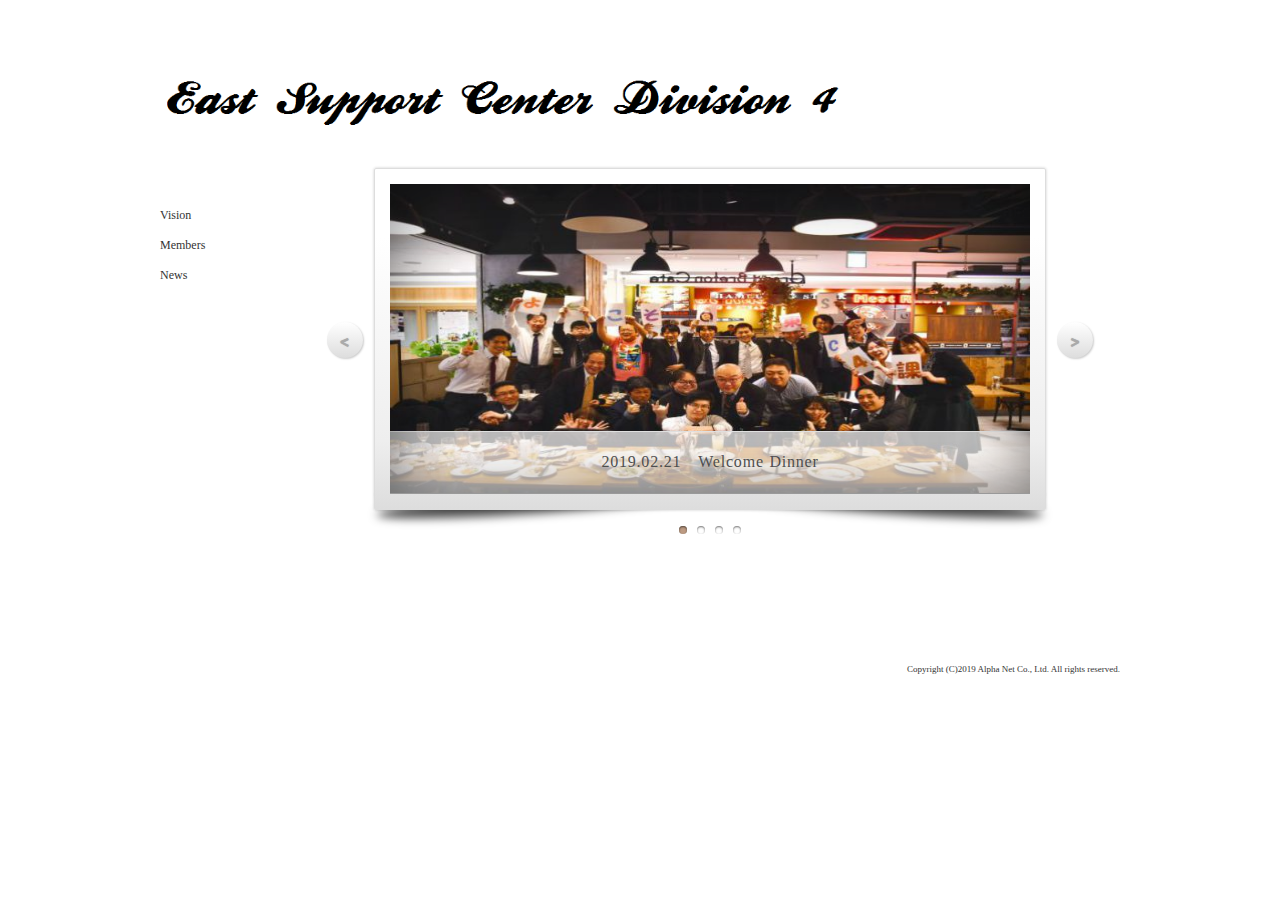
<file: index.html>
<!DOCTYPE html PUBLIC "-//W3C//DTD XHTML 1.0 Transitional//EN" "http://www.w3.org/TR/xhtml1/DTD/xhtml1-transitional.dtd">
<html xmlns="http://www.w3.org/1999/xhtml">
<head>
<meta http-equiv="Content-Type" content="text/html; charset=utf-8" />
<meta http-equiv="Content-Style-Type" content="text/css" />
<meta http-equiv="Content-Script-Tyoe" content="text/javascript" />
<link rel="shortcut icon" href="images/favicon.ico">
<link rel="icon" href="images/favicon.ico" type="image/x-icon" />
<title>東SC4課</title>
<meta name="Description" content="部署紹介ページ" />
<meta name="Keywords" content="" />


<link href="css/style.css" rel="stylesheet" type="text/css" />
</head>

<body>

<div id="container">

  <!--　ページの左部分　-->

  <div id="leftside">

    <h1>
      <a href="index.html" title="(サイト名)のトップページへ">
      <img src="images/h1img.png" width="700" height="100" alt="トップページへ" />
      </a>
    </h1>

    <!--　ナビゲーションメニュー  -->

    <div class="topnav">
      <ul>
        <li>
          <a href="vision.html">
          Vision
          </a>
        <li>
          <a href="members.html">
          Members
          </a>
        <li>
          <a href="news.html">
          News
          </a>
      </ul>

      <!-- / .nav -->
    </div>

    <!-- / #leftside -->
  </div>

  <div id="content">

    <noscript>
    <p>※このページはJavaScriptを使用しています。JavaScript設定を有効にしてご覧ください。</p>
    </noscript>

    <!--　スライドショー　-->
    <iframe src="slide.html" height=500 width=820 style="border: none" > この部分は iframe 対応のブラウザで見てください。</iframe>

    <!-- / #content -->
  </div>

  <!--　ページの下部分　-->

  <div id="footer">
    <p>Copyright (C)2019 Alpha Net Co., Ltd. All rights reserved. </p>
    <!-- / #footer -->
  </div>

  <!-- / #container -->
</div>

<!--　javascript設定　-->
<script type="text/javascript" src="js/jquery.min.js"></script>
<script type="text/javascript" src="js/jquery.jrumble.1.3.min.js"></script><!--h1ロゴのぶるぶる震えるスクリプト-->
<script type="text/javascript">
$(function() {
    $('#h1img').jrumble({
        x: 1, //ｘ方向
        y: 1, //y方向
        rotation: 1, //角度
        speed: 50 //速度
    });
    $('#h1img').hover(function() {
        $(this).trigger('startRumble');
    }, function() {
        $(this).trigger('stopRumble');
    });
});
</script>
<script type="text/javascript" src="js/jquery.easing.1.3.js"></script>
<script type="text/javascript"><!--メニューの横の動き-->
$(document).ready(function() {
    $('.topnav li').hover(function() {
        $(this).stop().animate({
            'marginLeft': '5px'
        }, 300);
    }, function() {
        $(this).stop().animate({
            'marginLeft': '0px'
        }, 300);
    });
});
</script>

</body>
</html>
</file>
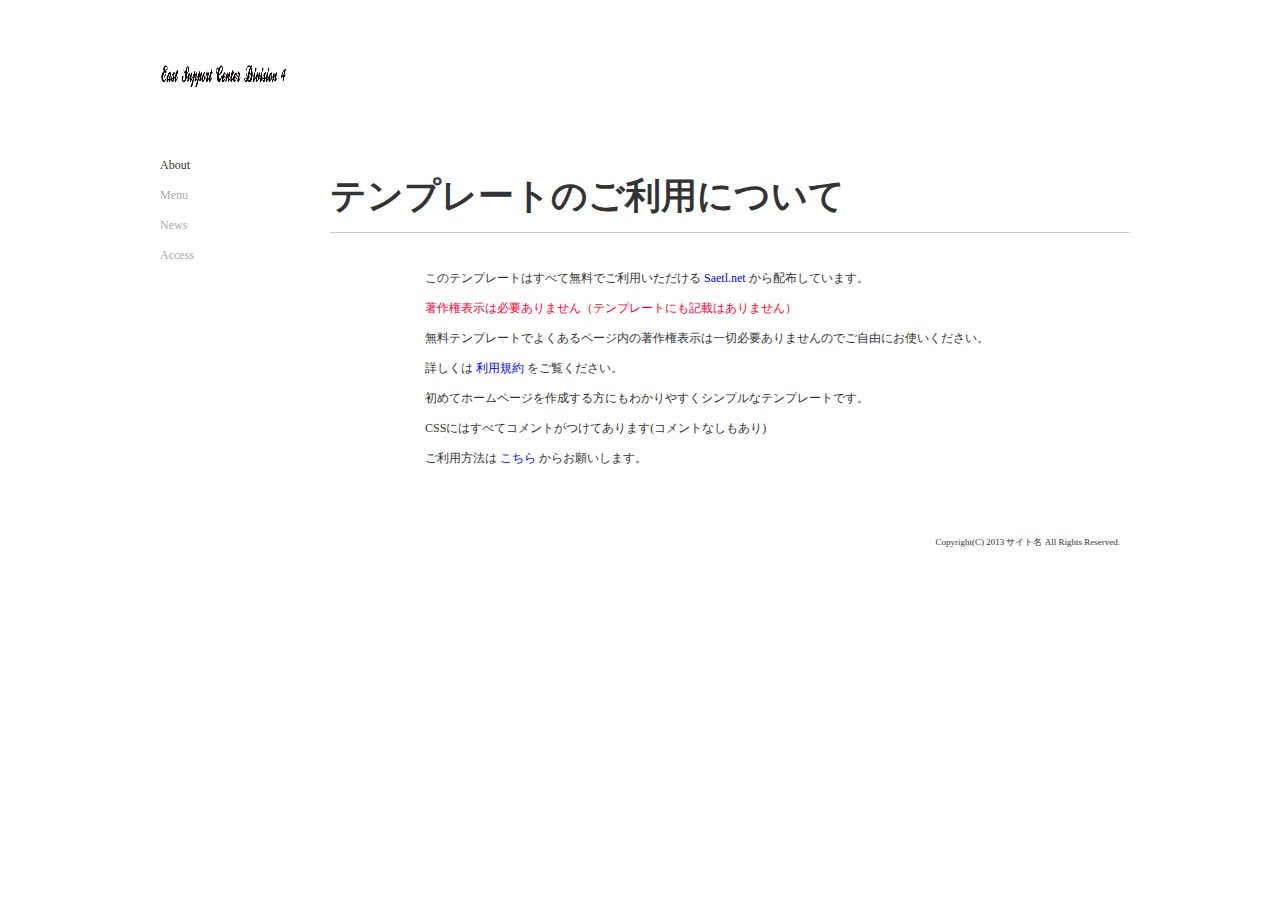
<file: about.html>
<!DOCTYPE html PUBLIC "-//W3C//DTD XHTML 1.0 Transitional//EN" "http://www.w3.org/TR/xhtml1/DTD/xhtml1-transitional.dtd">
<html xmlns="http://www.w3.org/1999/xhtml">
<head>
<meta http-equiv="Content-Type" content="text/html; charset=utf-8" />
<meta http-equiv="Content-Style-Type" content="text/css" />
<meta http-equiv="Content-Script-Tyoe" content="text/javascript" />
<title>ここにキーワードを含むページのタイトルを記入</title>
<meta name="Description" content="ここにキーワードを含むページの説明文を記入" />
<meta name="Keywords" content="キーワード,キーワード,キーワード" />
<link rel="icon" href="http://saetl.net/favicon.ico" type="image/x-icon" />
<link rel="shortcut icon" type="img/x-icon" href="http://saetl.net/favicon.ico" />
<link href="css/style.css" rel="stylesheet" type="text/css" />
</head>

<body>

<div id="container">

  <!--　ページの左部分　-->
  
  <div id="leftside">
    <h1>
      <a href="index.html" title="(サイト名)のトップページへ">
      <img src="images/h1img.png" width="130" height="50" alt="トップページへ" />
      </a>
    </h1>
    
    <!--　ナビゲーションメニュー  -->
    
    <div class="nav">
      <ul>
        <li>
          <a class="active" href="about.html">
          About
          </a>
        <li>
          <a href="menu.html">
          Menu
          </a>
        <li>
          <a href="news.html">
          News
          </a>
        <li>
          <a href="access.html">
          Access
          </a>
      </ul>
      
      <!-- / .nav -->
    </div>
    
    <!-- / #leftside -->
  </div>
  
  <div id="content">
  
    <noscript>
    <p>※このページはJavaScriptを使用しています。JavaScript設定を有効にしてご覧ください。</p>
    </noscript>
    
    <div class="post">
    
      <h2>テンプレートのご利用について</h2>
      
      <ul>
        <li>
          このテンプレートはすべて無料でご利用いただける
          <a href="http://saetl.net/">
          Saetl.net
          </a>
          から配布しています。
        <li>
          <span class="color1">著作権表示は必要ありません（テンプレートにも記載はありません）</span>
        <li>
          無料テンプレートでよくあるページ内の著作権表示は一切必要ありませんのでご自由にお使いください。
        <li>
          詳しくは
          <a href="http://saetl.net/about.html">
          利用規約
          </a>
          をご覧ください。
        <li>
          初めてホームページを作成する方にもわかりやすくシンプルなテンプレートです。
        <li>
          CSSにはすべてコメントがつけてあります(コメントなしもあり)
        <li>
          ご利用方法は
          <a href="http://saetl.net/howto.html">
          こちら
          </a>
          からお願いします。
      </ul>
      
      <!-- / .post -->
    </div>
    
    <!-- / #content -->
  </div>
  
  <!--　ページの下部分　-->
  <div id="footer">
    <p>Copyright(C) 2013 サイト名 All Rights Reserved. </p>
    <!-- / #footer -->
  </div>
  
  <!-- / #container -->
</div>

<!--　javascript設定　-->
<script type="text/javascript" src="https://ajax.googleapis.com/ajax/libs/jquery/1.10.1/jquery.min.js"></script><!--googleのCDN（ネットワーク経由でコンテンツを提供するサービス）よりjqueryをロード-->
<script type="text/javascript" src="js/jquery.jrumble.1.3.min.js"></script><!--h1ロゴのぶるぶる震えるスクリプト-->
<script type="text/javascript">
$(function() {
    $('#h1img').jrumble({
        x: 1, //ｘ方向
        y: 1, //y方向
        rotation: 1, //角度
        speed: 50 //速度
    });
    $('#h1img').hover(function() {
        $(this).trigger('startRumble');
    }, function() {
        $(this).trigger('stopRumble');
    });
});
</script>
<script type="text/javascript" src="js/jquery.easing.1.3.js"></script>
<script type="text/javascript"><!--メニューの横の動き-->
$(document).ready(function() {
    $('.nav li').hover(function() {
        $(this).stop().animate({
            'marginLeft': '5px'
        }, 300);
    }, function() {
        $(this).stop().animate({
            'marginLeft': '0px'
        }, 300);
    });
});
</script>

</body>
</html>
</file>
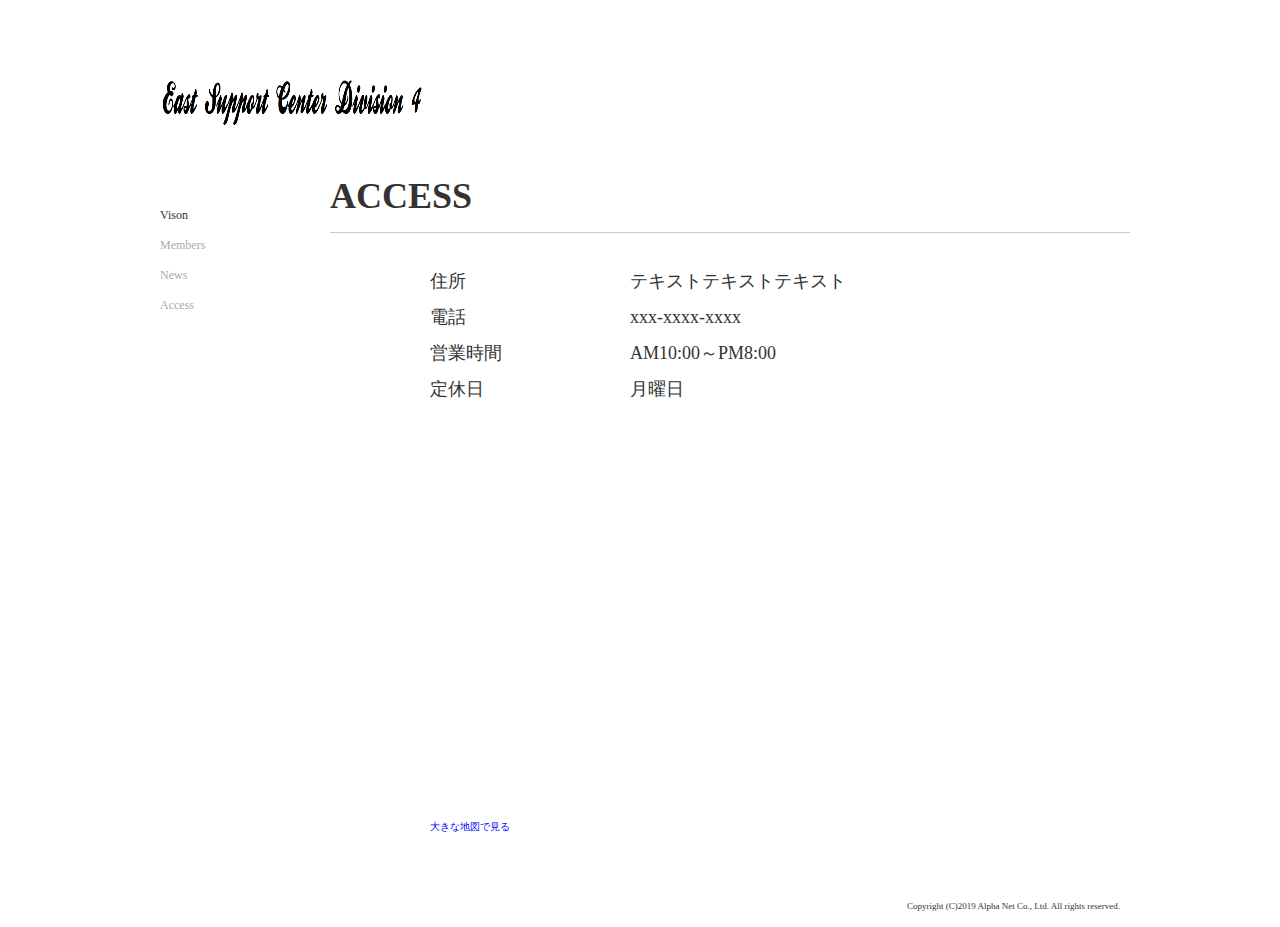
<file: access.html>
<!DOCTYPE html PUBLIC "-//W3C//DTD XHTML 1.0 Transitional//EN" "http://www.w3.org/TR/xhtml1/DTD/xhtml1-transitional.dtd">
<html xmlns="http://www.w3.org/1999/xhtml">
<head>
<meta http-equiv="Content-Type" content="text/html; charset=utf-8" />
<meta http-equiv="Content-Style-Type" content="text/css" />
<meta http-equiv="Content-Script-Tyoe" content="text/javascript" />
<title>東SC4課</title>
<meta name="Description" content="部署紹介ページ" />
<meta name="Keywords" content="キーワード" />
<link rel="shortcut icon" href="images/favicon.ico">
<link rel="icon" href="images/favicon.ico" type="image/x-icon" />
<link href="css/style.css" rel="stylesheet" type="text/css" />
</head>

<body>

<div id="container">

  <!--　ページの左部分　-->

  <div id="leftside">
    <h1>
      <a href="index.html" title="トップページへ">
      <img src="images/h1img.png" width="270" height="100" alt="トップページへ" />
      </a>
    </h1>

    <!--　ナビゲーションメニュー  -->

    <div class="nav">
      <ul>
        <li>
          <a class="active" href="vision.html">
          Vison
          </a>
        <li>
          <a href="members.html">
          Members
          </a>
        <li>
          <a href="news.html">
          News
          </a>
        <li>
          <a href="access.html">
          Access
          </a>
      </ul>

      <!-- / .nav -->
    </div>

    <!-- / #leftside -->
  </div>

  <div id="content">

    <noscript>
    <p>※このページはJavaScriptを使用しています。JavaScript設定を有効にしてご覧ください。</p>
    </noscript>

    <div class="post">

      <h2>ACCESS</h2>

        <table class="ta2">
          <tr>
            <th width="200"><p>住所</p></th>
            <td><p>テキストテキストテキスト</p></td>
          </tr>
          <tr>
            <th width="200"><p>電話</p></th>
            <td><p>xxx-xxxx-xxxx</p></td>
          </tr>
          <tr>
            <th width="200"><p>営業時間</p></th>
            <td><p>AM10:00～PM8:00</p></td>
          </tr>
          <tr>
            <th width="200"><p>定休日</p></th>
            <td><p>月曜日</p></td>
          </tr>
          <tr>
            <th colspan="2"><iframe width="425" height="350" frameborder="0" scrolling="no" marginheight="0" marginwidth="0" src="https://maps.google.co.jp/?ie=UTF8&amp;ll=35.683235,139.778366&amp;spn=0.258508,0.528374&amp;t=m&amp;z=12&amp;brcurrent=3,0x605d1b87f02e57e7:0x2e01618b22571b89,1&amp;output=embed"></iframe><br /><small><a href="https://maps.google.co.jp/?ie=UTF8&amp;ll=35.683235,139.778366&amp;spn=0.258508,0.528374&amp;t=m&amp;z=12&amp;brcurrent=3,0x605d1b87f02e57e7:0x2e01618b22571b89,1&amp;source=embed" style="color:#0000FF;text-align:left">大きな地図で見る</a></small></th>
          </tr>
        </table>

      <!-- / .post -->
    </div>

    <!-- / #content -->
  </div>

  <!--　ページの下部分　-->
  <div id="footer">
    <p>Copyright (C)2019 Alpha Net Co., Ltd. All rights reserved. </p>
    <!-- / #footer -->
  </div>

  <!-- / #container -->
</div>

<!--　javascript設定　-->
<script type="text/javascript" src="js/jquery.min.js"></script>
<script type="text/javascript" src="js/jquery.jrumble.1.3.min.js"></script><!--h1ロゴのぶるぶる震えるスクリプト-->
<script type="text/javascript">
$(function() {
    $('#h1img').jrumble({
        x: 1, //ｘ方向
        y: 1, //y方向
        rotation: 1, //角度
        speed: 50 //速度
    });
    $('#h1img').hover(function() {
        $(this).trigger('startRumble');
    }, function() {
        $(this).trigger('stopRumble');
    });
});
</script>
<script type="text/javascript" src="js/jquery.easing.1.3.js"></script>
<script type="text/javascript"><!--メニューの横の動き-->
$(document).ready(function() {
    $('.nav li').hover(function() {
        $(this).stop().animate({
            'marginLeft': '5px'
        }, 300);
    }, function() {
        $(this).stop().animate({
            'marginLeft': '0px'
        }, 300);
    });
});
</script>

</body>
</html>
</file>
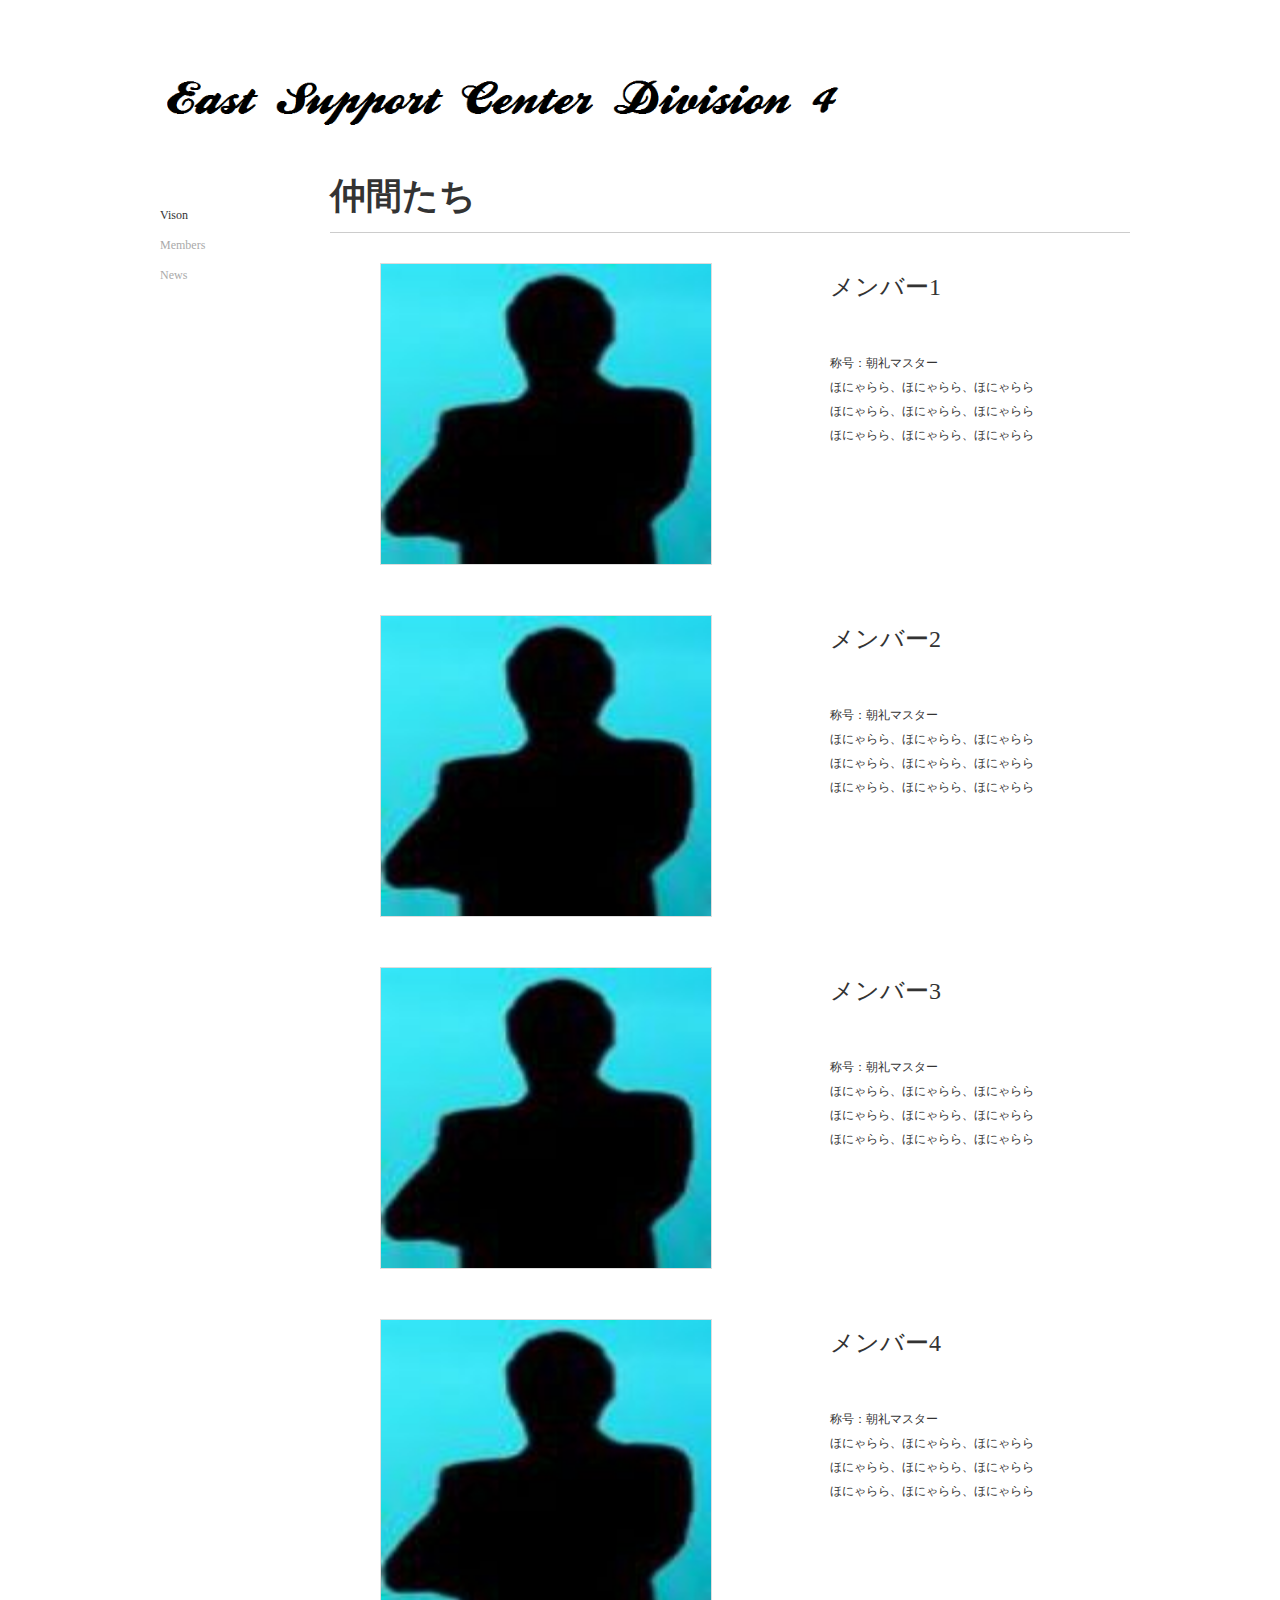
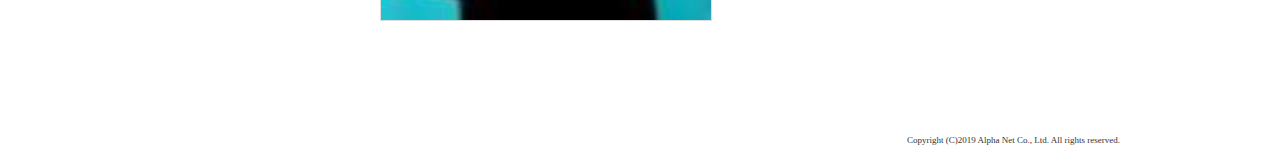
<file: members.html>
<!DOCTYPE html PUBLIC "-//W3C//DTD XHTML 1.0 Transitional//EN" "http://www.w3.org/TR/xhtml1/DTD/xhtml1-transitional.dtd">
<html xmlns="http://www.w3.org/1999/xhtml">
<head>
<meta http-equiv="Content-Type" content="text/html; charset=utf-8" />
<meta http-equiv="Content-Style-Type" content="text/css" />
<meta http-equiv="Content-Script-Tyoe" content="text/javascript" />
<title>東SC4課</title>
<meta name="Description" content="部署紹介ページ" />
<meta name="Keywords" content="キーワード" />
<link rel="shortcut icon" href="images/favicon.ico">
<link rel="icon" href="images/favicon.ico" type="image/x-icon" />
<link href="css/style.css" rel="stylesheet" type="text/css" />
</head>

<body>

<div id="container">

  <!--　ページの左部分　-->

  <div id="leftside">
    <h1>
      <a href="index.html" title="トップページへ">
      <img src="images/h1img.png" width="700" height="100" alt="トップページへ" />
      </a>
    </h1>

    <!--　ナビゲーションメニュー  -->

    <div class="nav">
      <ul>
        <li>
          <a class="active" href="vision.html">
          Vison
          </a>
        <li>
          <a href="members.html">
          Members
          </a>
        <li>
          <a href="news.html">
          News
          </a>
      </ul>

      <!-- / .nav -->
    </div>

    <!-- / #leftside -->
  </div>

  <div id="content">

    <noscript>
    <p>※このページはJavaScriptを使用しています。JavaScript設定を有効にしてご覧ください。</p>
    </noscript>

    <div class="post">

      <h2>仲間たち</h2>

      <table class="ta1">
        <tr>
          <td width="420" height="20"><img src="images/member1.png" width="330" height="300" alt="メンバー1" /></td>
          <td height="20" valign="top"><h2>メンバー1</h2>
            <p>称号：朝礼マスター<br />
              ほにゃらら、ほにゃらら、ほにゃらら<br />
              ほにゃらら、ほにゃらら、ほにゃらら</p>
            <!-- <p class="price">\2,000</p>-->
            <p>ほにゃらら、ほにゃらら、ほにゃらら</p>
          </td>
        </tr>

        <tr>
          <td width="420" height="20"><img src="images/member2.png" width="330" height="300" alt="メンバー2" /></td>
          <td height="20" valign="top"><h2>メンバー2</h2>
            <p>称号：朝礼マスター<br />
              ほにゃらら、ほにゃらら、ほにゃらら<br />
              ほにゃらら、ほにゃらら、ほにゃらら</p>
            <p>ほにゃらら、ほにゃらら、ほにゃらら</p>
          </td>
        </tr>

        <tr>
          <td width="420" height="20"><img src="images/member3.png" width="330" height="300" alt="メンバー3" /></td>
          <td height="20" valign="top"><h2>メンバー3</h2>
            <p>称号：朝礼マスター<br />
              ほにゃらら、ほにゃらら、ほにゃらら<br />
              ほにゃらら、ほにゃらら、ほにゃらら</p>
            <p>ほにゃらら、ほにゃらら、ほにゃらら</p>
          </td>
        </tr>

        <tr>
          <td width="420" height="20"><img src="images/member4.png" width="330" height="300" alt="メンバー4" /></td>
          <td height="20" valign="top"><h2>メンバー4</h2>
            <p>称号：朝礼マスター<br />
              ほにゃらら、ほにゃらら、ほにゃらら<br />
              ほにゃらら、ほにゃらら、ほにゃらら</p>
            <p>ほにゃらら、ほにゃらら、ほにゃらら</p>
          </td>
        </tr>

      </table>

      <!-- / .post -->
    </div>

    <!-- / #content -->
  </div>

  <!--　ページの下部分　-->
  <div id="footer">
    <p>Copyright (C)2019 Alpha Net Co., Ltd. All rights reserved. </p>
    <!-- / #footer -->
  </div>

  <!-- / #container -->
</div>

<!--　javascript設定　-->
<script type="text/javascript" src="js/jquery.min.js"></script>
<script type="text/javascript" src="js/jquery.jrumble.1.3.min.js"></script><!--h1ロゴのぶるぶる震えるスクリプト-->
<script type="text/javascript">
$(function() {
    $('#h1img').jrumble({
        x: 1, //ｘ方向
        y: 1, //y方向
        rotation: 1, //角度
        speed: 50 //速度
    });
    $('#h1img').hover(function() {
        $(this).trigger('startRumble');
    }, function() {
        $(this).trigger('stopRumble');
    });
});
</script>
<script type="text/javascript" src="js/jquery.easing.1.3.js"></script>
<script type="text/javascript"><!--メニューの横の動き-->
$(document).ready(function() {
    $('.nav li').hover(function() {
        $(this).stop().animate({
            'marginLeft': '5px'
        }, 300);
    }, function() {
        $(this).stop().animate({
            'marginLeft': '0px'
        }, 300);
    });
});
</script>
<script src="js/scrolltopcontrol.js"></script><!--ページトップに戻る-->

</body>
</html>
</file>
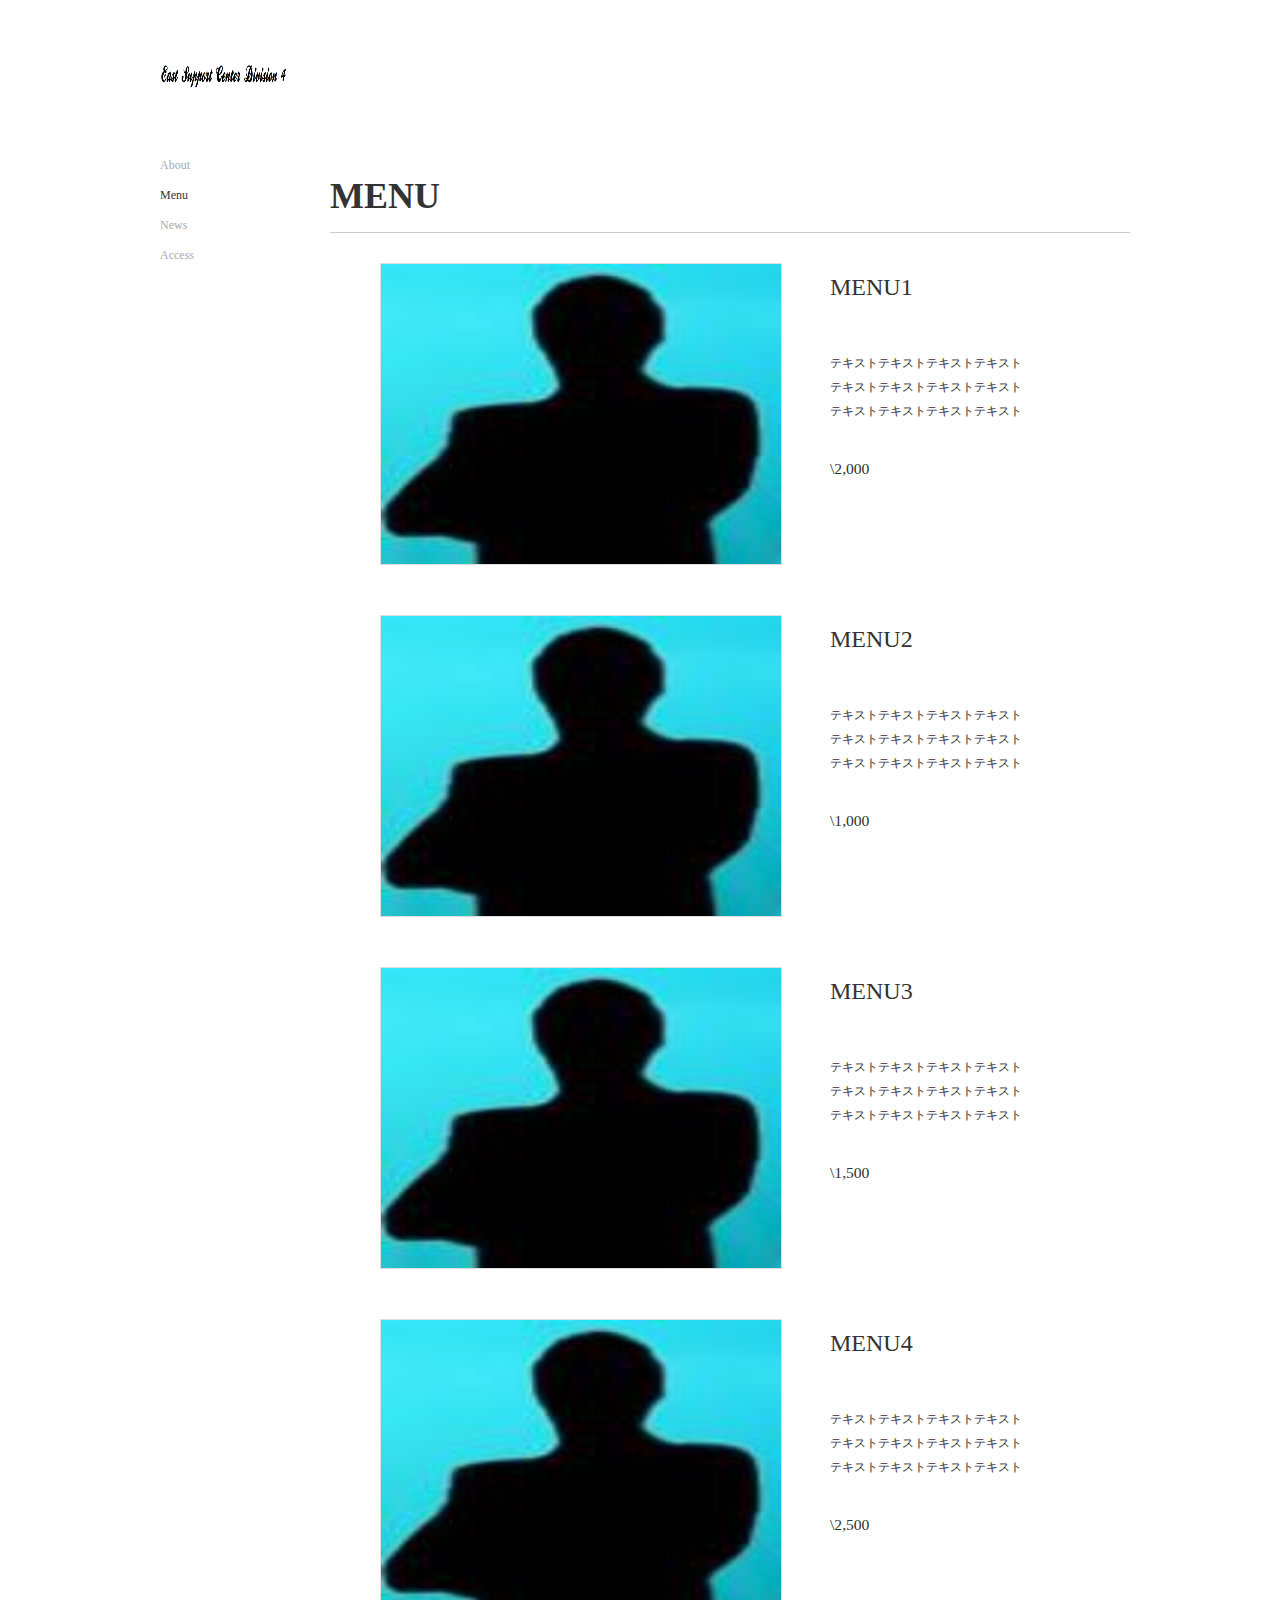
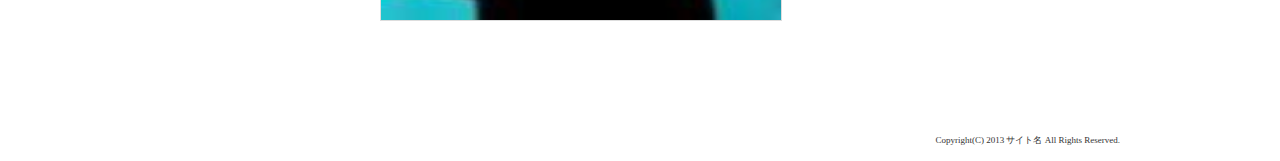
<file: menu.html>
<!DOCTYPE html PUBLIC "-//W3C//DTD XHTML 1.0 Transitional//EN" "http://www.w3.org/TR/xhtml1/DTD/xhtml1-transitional.dtd">
<html xmlns="http://www.w3.org/1999/xhtml">
<head>
<meta http-equiv="Content-Type" content="text/html; charset=utf-8" />
<meta http-equiv="Content-Style-Type" content="text/css" />
<meta http-equiv="Content-Script-Tyoe" content="text/javascript" />
<title>ここにキーワードを含むページのタイトルを記入</title>
<meta name="Description" content="ここにキーワードを含むページの説明文を記入" />
<meta name="Keywords" content="キーワード,キーワード,キーワード" />
<link rel="icon" href="http://saetl.net/favicon.ico" type="image/x-icon" />
<link rel="shortcut icon" type="img/x-icon" href="http://saetl.net/favicon.ico" />
<link href="css/style.css" rel="stylesheet" type="text/css" />
</head>

<body>

<div id="container">
  
  <!--　ページの左部分　-->
  
  <div id="leftside">
    <h1>
      <a href="index.html" title="(サイト名)のトップページへ">
      <img src="images/h1img.png" width="130" height="50" alt="トップページへ" />
      </a>
    </h1>
    
    <!--　ナビゲーションメニュー  -->
    
    <div class="nav">
      <ul>
        <li>
          <a href="about.html">
          About
          </a>
        <li>
          <a class="active" href="menu.html">
          Menu
          </a>
        <li>
          <a href="news.html">
          News
          </a>
        <li>
          <a href="access.html">
          Access
          </a>
      </ul>
      
      <!-- / .nav -->
    </div>
    
    <!-- / #leftside -->
  </div>
  
  <div id="content">
  
    <noscript>
    <p>※このページはJavaScriptを使用しています。JavaScript設定を有効にしてご覧ください。</p>
    </noscript>
    
    <div class="post">
    
      <h2>MENU</h2>
      
      <table class="ta1">
        <tr>
          <td width="420" height="20"><img src="images/menu1.png" width="400" height="300" alt="メニュー1" /></td>
          <td height="20" valign="top"><h2>MENU1</h2>
            <p>テキストテキストテキストテキスト<br />
              テキストテキストテキストテキスト<br />
              テキストテキストテキストテキスト</p>
            <p class="price">\2,000</p></td>
        </tr>
        <tr>
          <td width="420" height="20"><img src="images/menu2.png" width="400" height="300" alt="メニュー2" /></td>
          <td height="20" valign="top"><h2>MENU2</h2>
            <p>テキストテキストテキストテキスト<br />
              テキストテキストテキストテキスト<br />
              テキストテキストテキストテキスト</p>
            <p class="price">\1,000</p></td>
        </tr>
        <tr>
          <td width="420" height="20"><img src="images/menu3.png" width="400" height="300" alt="メニュー3" /></td>
          <td height="20" valign="top"><h2>MENU3</h2>
            <p>テキストテキストテキストテキスト<br />
              テキストテキストテキストテキスト<br />
              テキストテキストテキストテキスト</p>
            <p class="price">\1,500</p></td>
        </tr>
        <tr>
          <td width="420" height="20"><img src="images/menu4.png" width="400" height="300" alt="メニュー4" /></td>
          <td height="20" valign="top"><h2>MENU4</h2>
            <p>テキストテキストテキストテキスト<br />
              テキストテキストテキストテキスト<br />
              テキストテキストテキストテキスト</p>
            <p class="price">\2,500</p></td>
        </tr>
      </table>
      
      <!-- / .post -->
    </div>
    
    <!-- / #content -->
  </div>
  
  <!--　ページの下部分　-->
  <div id="footer">
    <p>Copyright(C) 2013 サイト名 All Rights Reserved. </p>
    <!-- / #footer -->
  </div>
  
  <!-- / #container -->
</div>

<!--　javascript設定　-->
<script type="text/javascript" src="https://ajax.googleapis.com/ajax/libs/jquery/1.10.1/jquery.min.js"></script><!--googleのCDN（ネットワーク経由でコンテンツを提供するサービス）よりjqueryをロード-->
<script type="text/javascript" src="js/jquery.jrumble.1.3.min.js"></script><!--h1ロゴのぶるぶる震えるスクリプト-->
<script type="text/javascript">
$(function() {
    $('#h1img').jrumble({
        x: 1, //ｘ方向
        y: 1, //y方向
        rotation: 1, //角度
        speed: 50 //速度
    });
    $('#h1img').hover(function() {
        $(this).trigger('startRumble');
    }, function() {
        $(this).trigger('stopRumble');
    });
});
</script>
<script type="text/javascript" src="js/jquery.easing.1.3.js"></script>
<script type="text/javascript"><!--メニューの横の動き-->
$(document).ready(function() {
    $('.nav li').hover(function() {
        $(this).stop().animate({
            'marginLeft': '5px'
        }, 300);
    }, function() {
        $(this).stop().animate({
            'marginLeft': '0px'
        }, 300);
    });
});
</script>
<script src="js/scrolltopcontrol.js"></script><!--ページトップに戻る-->

</body>
</html>
</file>
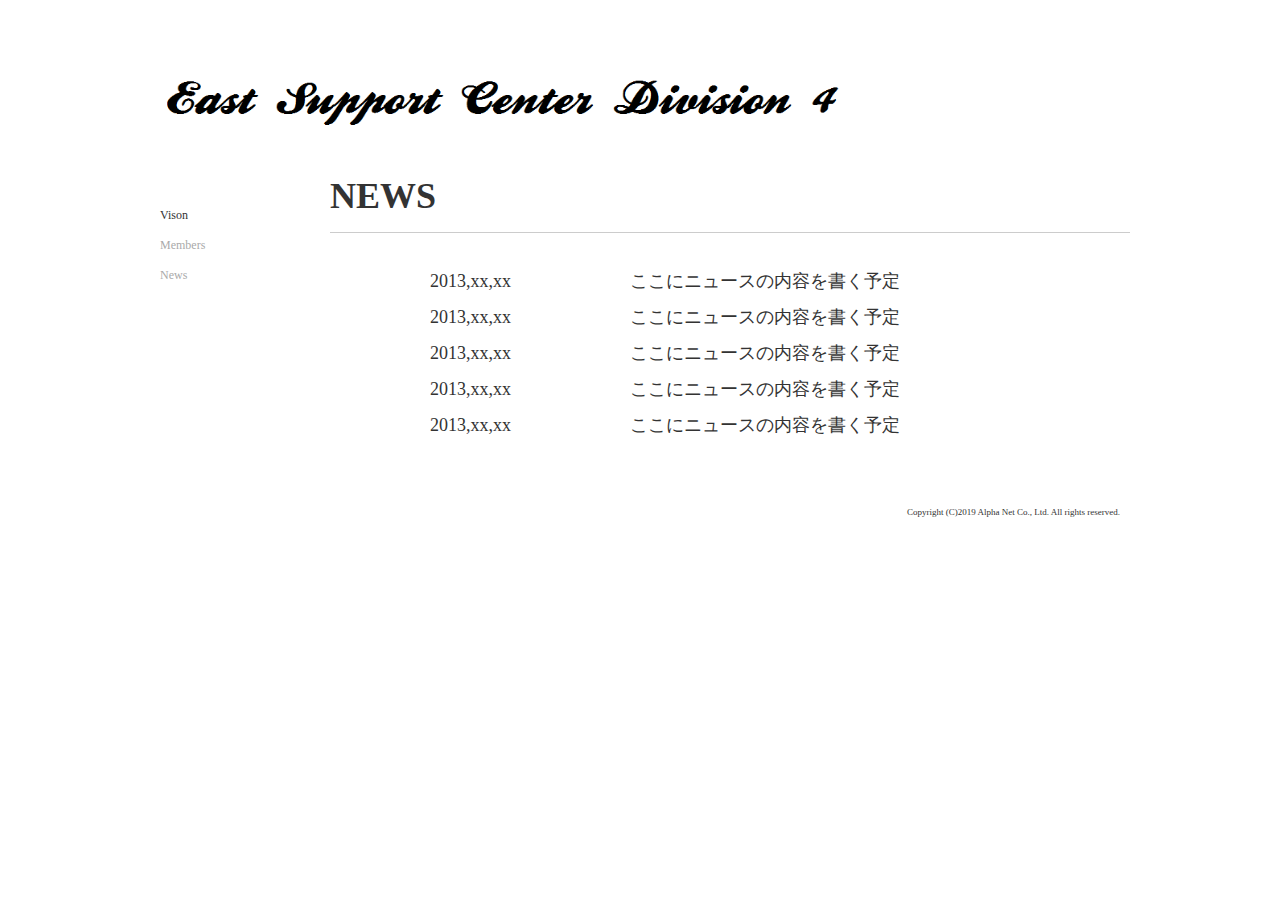
<file: news.html>
<!DOCTYPE html PUBLIC "-//W3C//DTD XHTML 1.0 Transitional//EN" "http://www.w3.org/TR/xhtml1/DTD/xhtml1-transitional.dtd">
<html xmlns="http://www.w3.org/1999/xhtml">
<head>
<meta http-equiv="Content-Type" content="text/html; charset=utf-8" />
<meta http-equiv="Content-Style-Type" content="text/css" />
<meta http-equiv="Content-Script-Tyoe" content="text/javascript" />
<title>東SC4課</title>
<meta name="Description" content="部署紹介ページ" />
<meta name="Keywords" content="キーワード" />
<link rel="shortcut icon" href="images/favicon.ico">
<link rel="icon" href="images/favicon.ico" type="image/x-icon" />
<link href="css/style.css" rel="stylesheet" type="text/css" />
</head>

<body>

<div id="container">

  <!--　ページの左部分　-->

  <div id="leftside">
    <h1>
      <a href="index.html" title="トップページへ">
      <img src="images/h1img.png" width="700" height="100" alt="トップページへ" />
      </a>
    </h1>

    <!--　ナビゲーションメニュー  -->

    <div class="nav">
      <ul>
        <li>
          <a class="active" href="vision.html">
          Vison
          </a>
        <li>
          <a href="members.html">
          Members
          </a>
        <li>
          <a href="news.html">
          News
          </a>
      </ul>

      <!-- / .nav -->
    </div>

    <!-- / #leftside -->
  </div>

  <div id="content">

    <noscript>
    <p>※このページはJavaScriptを使用しています。JavaScript設定を有効にしてご覧ください。</p>
    </noscript>

    <div class="post">

      <h2>NEWS</h2>

        <table class="ta2">
          <tr>
            <th width="200"><p>2013,xx,xx</p></th>
            <td><p>ここにニュースの内容を書く予定</p></td>
          </tr>
          <tr>
            <th width="200"><p>2013,xx,xx</p></th>
            <td><p>ここにニュースの内容を書く予定</p></td>
          </tr>
          <tr>
            <th width="200"><p>2013,xx,xx</p></th>
            <td><p>ここにニュースの内容を書く予定</p></td>
          </tr>
          <tr>
            <th width="200"><p>2013,xx,xx</p></th>
            <td><p>ここにニュースの内容を書く予定</p></td>
          </tr>
          <tr>
            <th width="200"><p>2013,xx,xx</p></th>
            <td><p>ここにニュースの内容を書く予定</p></td>
          </tr>
        </table>

      <!-- / .post -->
    </div>

    <!-- / #content -->
  </div>

  <!--　ページの下部分　-->
  <div id="footer">
    <p>Copyright (C)2019 Alpha Net Co., Ltd. All rights reserved. </p>
    <!-- / #footer -->
  </div>

  <!-- / #container -->
</div>

<!--　javascript設定　-->
<script type="text/javascript" src="js/jquery.min.js"></script>
<script type="text/javascript" src="js/jquery.jrumble.1.3.min.js"></script><!--h1ロゴのぶるぶる震えるスクリプト-->
<script type="text/javascript">
$(function() {
    $('#h1img').jrumble({
        x: 1, //ｘ方向
        y: 1, //y方向
        rotation: 1, //角度
        speed: 50 //速度
    });
    $('#h1img').hover(function() {
        $(this).trigger('startRumble');
    }, function() {
        $(this).trigger('stopRumble');
    });
});
</script>
<script type="text/javascript" src="js/jquery.easing.1.3.js"></script>
<script type="text/javascript"><!--メニューの横の動き-->
$(document).ready(function() {
    $('.nav li').hover(function() {
        $(this).stop().animate({
            'marginLeft': '5px'
        }, 300);
    }, function() {
        $(this).stop().animate({
            'marginLeft': '0px'
        }, 300);
    });
});
</script>

</body>
</html>
</file>
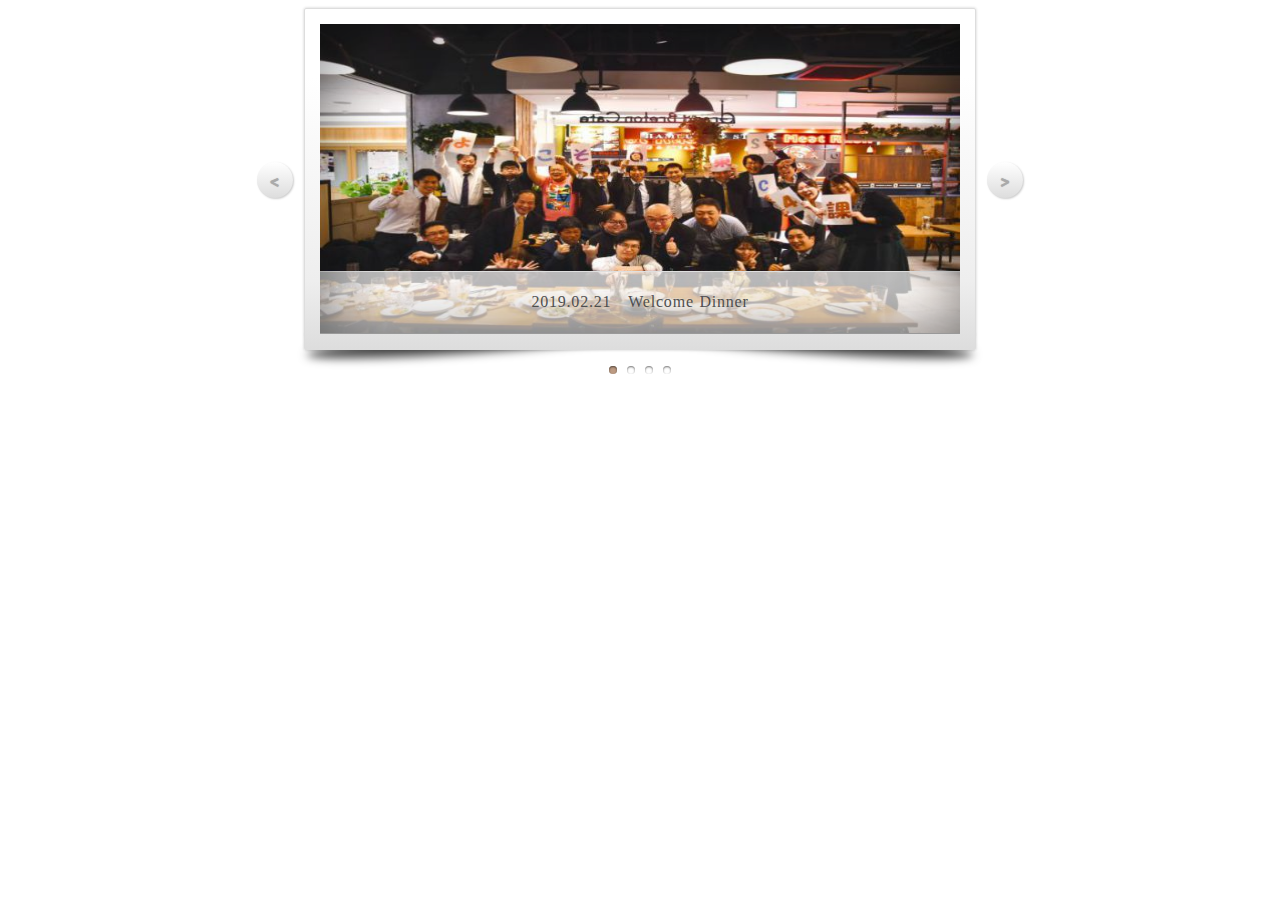
<file: slide.html>
<!DOCTYPE HTML>
<html lang="en-US">
<head>
<meta charset="UTF-8">
<title>Slideshow</title>
<link href='http://fonts.googleapis.com/css?family=Mr+Dafoe' rel='stylesheet' type='text/css'>
<link href='http://fonts.googleapis.com/css?family=Amaranth:700' rel='stylesheet' type='text/css'>
<link rel="stylesheet" type="text/css" href="css/Juizy Slideshow.css" />
</head>

<body>

	<span id="sl_play" class="sl_command">&nbsp;</span>
	<span id="sl_pause" class="sl_command">&nbsp;</span>
	<span id="sl_i1" class="sl_command sl_i">&nbsp;</span>
	<span id="sl_i2" class="sl_command sl_i">&nbsp;</span>
	<span id="sl_i3" class="sl_command sl_i">&nbsp;</span>
	<span id="sl_i4" class="sl_command sl_i">&nbsp;</span>

	<div id="slideshow">

		<a class="commands prev commands1" href="#sl_i4" title="Go to last slide">&lt;</a>
		<a class="commands next commands1" href="#sl_i2" title="Go to 2nd slide">&gt;</a>
		<a class="commands prev commands2" href="#sl_i1" title="Go to 1rst slide">&lt;</a>
		<a class="commands next commands2" href="#sl_i3" title="Go to 3rd slide">&gt;</a>
		<a class="commands prev commands3" href="#sl_i2" title="Go to 2nd slide">&lt;</a>
		<a class="commands next commands3" href="#sl_i4" title="Go to 4th slide">&gt;</a>
		<a class="commands prev commands4" href="#sl_i3" title="Go to 3rd slide">&lt;</a>
		<a class="commands next commands4" href="#sl_i1" title="Go to first slide">&gt;</a>

		<a class="play_commands pause" href="#sl_pause" title="Maintain paused">Pause</a>
		<a class="play_commands play" href="#sl_play" title="Play the animation">Play</a>

		<div class="container">
			<div class="c_slider"></div>
			<div class="slider">
				<figure>
					<img src="images/dummy-640x310-1.jpg" alt="" width="640" height="310" />
					<figcaption>2019.02.21　Welcome Dinner</figcaption>
				</figure><!--
				--><figure>
					<img src="images/dummy-640x310-2.jpg" alt="" width="640" height="310" />
					<figcaption>2019.01.19　Kick Off Party</figcaption>
				</figure><!--
				--><figure>
					<img src="images/dummy-640x310-3.jpg" alt="" width="640" height="310" />
					<figcaption>2019.02.21　Welcome Dinner</figcaption>
				</figure><!--
				--><figure>
					<img src="images/dummy-640x310-4.jpg" alt="" width="640" height="310" />
					<figcaption>2019.02.21　Welcome Dinner</figcaption>
				</figure>
			</div>
		</div>

		<span id="timeline"></span>

		<ul class="dots_commands"><!--
			--><li><a title="Show slide 1" href="#sl_i1">Slide 1</a></li><!--
			--><li><a title="Show slide 2" href="#sl_i2">Slide 2</a></li><!--
			--><li><a title="Show slide 3" href="#sl_i3">Slide 3</a></li><!--
			--><li><a title="Show slide 4" href="#sl_i4">Slide 4</a></li>
		</ul>

	</div>

</body>
</html>
</file>
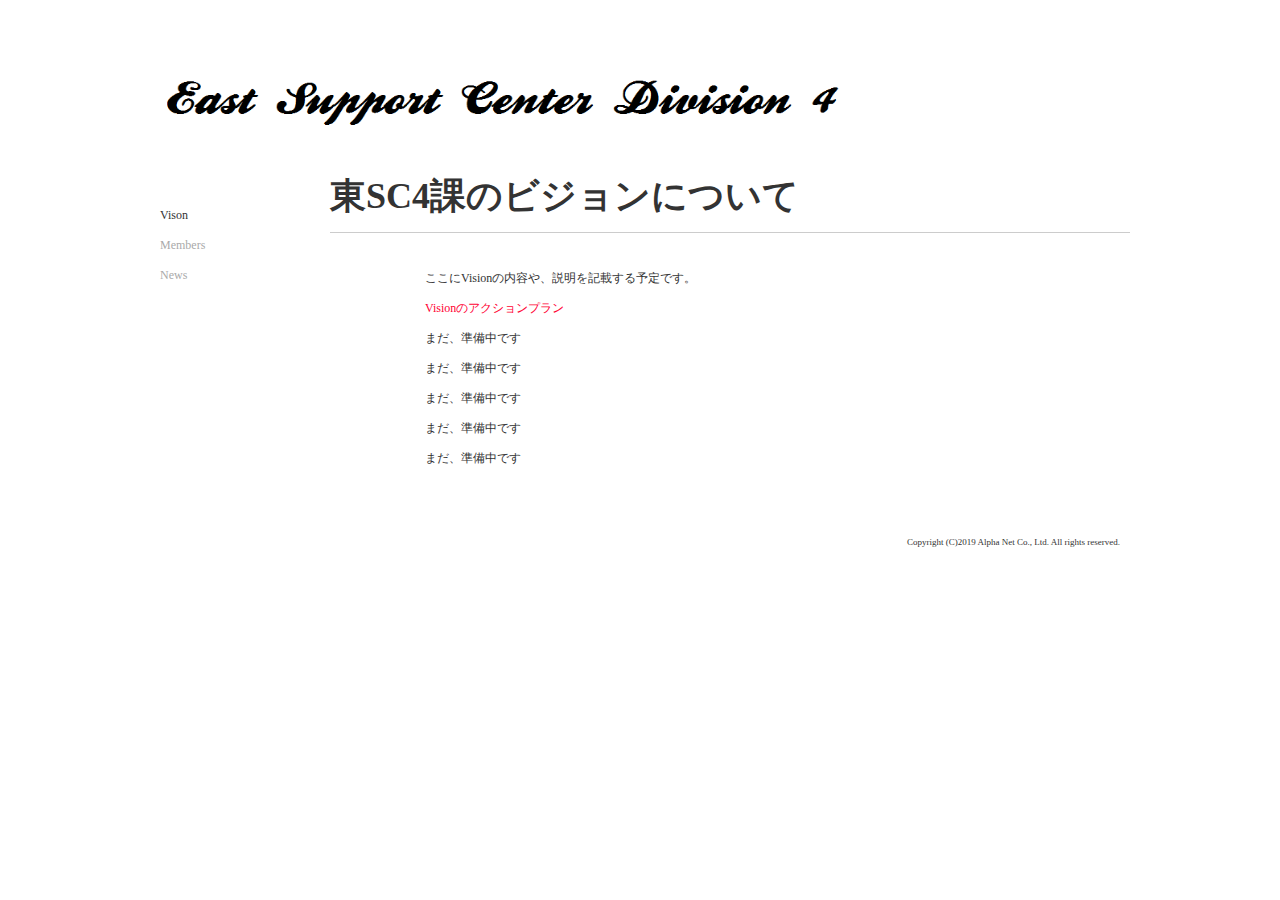
<file: vision.html>
<!DOCTYPE html PUBLIC "-//W3C//DTD XHTML 1.0 Transitional//EN" "http://www.w3.org/TR/xhtml1/DTD/xhtml1-transitional.dtd">
<html xmlns="http://www.w3.org/1999/xhtml">
<head>
<meta http-equiv="Content-Type" content="text/html; charset=utf-8" />
<meta http-equiv="Content-Style-Type" content="text/css" />
<meta http-equiv="Content-Script-Tyoe" content="text/javascript" />
<title>東SC4課</title>
<meta name="Description" content="部署紹介ページ" />
<meta name="Keywords" content="キーワード" />
<link rel="shortcut icon" href="images/favicon.ico">
<link rel="icon" href="images/favicon.ico" type="image/x-icon" />
<link href="css/style.css" rel="stylesheet" type="text/css" />
</head>

<body>

<div id="container">

  <!--　ページの左部分　-->

  <div id="leftside">
    <h1>
      <a href="index.html" title="トップページへ">
      <img src="images/h1img.png" width="700" height="100" alt="トップページへ" />
      </a>
    </h1>

    <!--　ナビゲーションメニュー  -->

    <div class="nav">
      <ul>
        <li>
          <a class="active" href="vision.html">
          Vison
          </a>
        <li>
          <a href="members.html">
          Members
          </a>
        <li>
          <a href="news.html">
          News
          </a>
      </ul>

      <!-- / .nav -->
    </div>

    <!-- / #leftside -->
  </div>

  <div id="content">

    <noscript>
    <p>※このページはJavaScriptを使用しています。JavaScript設定を有効にしてご覧ください。</p>
    </noscript>

    <div class="post">

      <h2>東SC4課のビジョンについて</h2>

      <ul>
        <li>
          ここにVisionの内容や、説明を記載する予定です。
        <li>
          <span class="color1">Visionのアクションプラン</span>
        <li>
          まだ、準備中です
        <li>
          まだ、準備中です
        <li>
          まだ、準備中です
        <li>
          まだ、準備中です
        <li>
          まだ、準備中です
      </ul>

      <!-- / .post -->
    </div>

    <!-- / #content -->
  </div>

  <!--　ページの下部分　-->
  <div id="footer">
    <p>Copyright (C)2019 Alpha Net Co., Ltd. All rights reserved. </p>
    <!-- / #footer -->
  </div>

  <!-- / #container -->
</div>

<!--　javascript設定　-->
<script type="text/javascript" src="js/jquery.min.js"></script>
<script type="text/javascript" src="js/jquery.jrumble.1.3.min.js"></script>
<script type="text/javascript">
$(function() {
    $('#h1img').jrumble({
        x: 1, //ｘ方向
        y: 1, //y方向
        rotation: 1, //角度
        speed: 50 //速度
    });
    $('#h1img').hover(function() {
        $(this).trigger('startRumble');
    }, function() {
        $(this).trigger('stopRumble');
    });
});
</script>
<script type="text/javascript" src="js/jquery.easing.1.3.js"></script>
<script type="text/javascript"><!--メニューの横の動き-->
$(document).ready(function() {
    $('.nav li').hover(function() {
        $(this).stop().animate({
            'marginLeft': '5px'
        }, 300);
    }, function() {
        $(this).stop().animate({
            'marginLeft': '0px'
        }, 300);
    });
});
</script>

</body>
</html>
</file>
<file: css/Juizy Slideshow.css>
figure {
	display: inline-block;
}

#slideshow {
	position: relative;
	width: 640px;
	height: 310px;
	padding: 15px;
	border: 1px solid #ddd;
	margin: 0 auto 2em;
	background: #FFF;
	background: -webkit-linear-gradient(#FFF, #FFF 20%, #EEE 80%, #DDD);
	background: -moz-linear-gradient(#FFF, #FFF 20%, #EEE 80%, #DDD);
	background: -ms-linear-gradient(#FFF, #FFF 20%, #EEE 80%, #DDD);
	background: -o-linear-gradient(#FFF, #FFF 20%, #EEE 80%, #DDD);
	background: linear-gradient(#FFF, #FFF 20%, #EEE 80%, #DDD);
	-webkit-border-radius: 2px 2px 2px 2px;
	-moz-border-radius: 2px 2px 2px 2px;
	border-radius: 2px 2px 2px 2px;
	-webkit-box-shadow: 0 0 3px rgba(0,0,0, 0.2);
	-moz-box-shadow: 0 0 3px rgba(0,0,0, 0.2);
	box-shadow: 0 0 3px rgba(0,0,0, 0.2);
}

/* avanced box-shadow : http://www.creativejuiz.fr/blog/les-tutoriels/ombre-avancees-avec-css3-et-box-shadow */
#slideshow:before, #slideshow:after {
	position: absolute;
	display:block;
	bottom:16px;
	width: 50%;
	height: 20px;
	content: " ";
	background: rgba(0,0,0,0.1);
	-webkit-border-radius: 50%;
	-moz-border-radius: 50%;
	border-radius: 50%;
	-webkit-box-shadow: 0 0 3px rgba(0,0,0, 0.4), 0 20px 10px rgba(0,0,0, 0.7);
	-moz-box-shadow: 0 0 3px rgba(0,0,0, 0.4), 0 20px 10px rgba(0,0,0, 0.7);
	box-shadow: 0 0 3px rgba(0,0,0, 0.4), 0 20px 10px rgba(0,0,0, 0.7);
	z-index: -10;
}

#slideshow:before {
	left:0;
	-webkit-transform: rotate(-4deg);
	-moz-transform: rotate(-4deg);
	-ms-transform: rotate(-4deg);
	-o-transform: rotate(-4deg);
}

#slideshow:after {
	right:0;
	-webkit-transform: rotate(4deg);
	-moz-transform: rotate(4deg);
	-ms-transform: rotate(4deg);
	-o-transform: rotate(4deg);
}

#slideshow .commands {
	position: absolute;
	top: 45%;
	padding: 5px 13px;
	border-bottom:0;
	font-family: 'Amaranth', Arial, Verdana, sans-serif;
	font-size: 1.3em;
	color: #aaa;
	text-decoration:none;
	background-color: #eee;
	background-image: -webkit-linear-gradient(#fff, #ddd);
	background-image: -moz-linear-gradient(#fff, #ddd);
	background-image: -ms-linear-gradient(#fff, #ddd);
	background-image: -o-linear-gradient(#fff, #ddd);
	background-image: linear-gradient(#fff, #ddd);
	text-shadow: 0 0 1px #aaa;
	-webkit-border-radius: 50%;
	-moz-border-radius: 50%;
	border-radius: 50%;
	-webkit-box-shadow: 1px 1px 2px rgba(0,0,0,0.2);
	-moz-box-shadow: 1px 1px 2px rgba(0,0,0,0.2);
	box-shadow: 1px 1px 2px rgba(0,0,0,0.2);
}

#slideshow .commands:after {
	position: absolute;
	bottom: 65px;
	left:-18px;
	content: attr(title);
	width: 50px;
	padding: 12px;
	background: #fff;
	font-family: Georgia, Times, serif;
	font-size: 14px;
	text-align:center;
	text-shadow: 0 0 0;
	opacity: 0;
	-webkit-border-radius: 12px;
	-moz-border-radius: 12px;
	border-radius: 12px;
	-webkit-box-shadow: 1px 1px 4px rgba(0,0,0,0.4);
	-moz-box-shadow: 1px 1px 4px rgba(0,0,0,0.4);
	box-shadow: 1px 1px 4px rgba(0,0,0,0.4);
	-webkit-transition: opacity 0.7s, bottom 0.7s;
	-moz-transition: opacity 0.7s, bottom 0.7s;
	transition: opacity 0.7s, bottom 0.7s;
}

#slideshow .commands:before {
	position: absolute;
	bottom: 55px;
	left: 13px;
	content: " ";
	width: 1px;
	height: 1px;
	border-top: 10px solid #fff;
	border-left: 5px solid transparent;
	border-right: 5px solid transparent;
	z-index:100;
	opacity: 0;
	-webkit-transition: opacity 0.7s, bottom 0.7s;
	-moz-transition: opacity 0.7s, bottom 0.7s;
	transition: opacity 0.7s, bottom 0.7s;
}

#slideshow .commands:hover:before {
	bottom: 35px;
	opacity: 1;
}

#slideshow .commands:hover:after {
	bottom: 45px;
	opacity: 1;
}

#slideshow .commands:focus {
	outline: 0;
	-webkit-transform: translate(1px, 2px);
	-moz-transform: translate(1px, 2px);
	-ms-transform: translate(1px, 2px);
	-o-transform: translate(1px, 2px);
	transform: translate(1px, 2px);
}

#slideshow .commands:active {
	-webkit-transform: translate(0, 1px);
	-moz-transform: translate(0, 1px);
	-ms-transform: translate(0, 1px);
	-o-transform: translate(0, 1px);
	transform: translate(0, 1px);
}

#slideshow .prev {
	left: -48px;
}

#slideshow .next {
	right: -48px;
}

#slideshow .prev, #slideshow .next {
	display:none;
}

#slideshow .prev, #slideshow .next {
	display:none;
}

#slideshow .commands1 {
	display: block;
}

/* play/pause commands */
.play_commands {
	position: absolute;
	width: 22px;
	height: 22px;
	top: 25px;
	right: 25px;
	z-index: 10;
	text-indent: -9999px;
	border:0 none;
	opacity: 0;
	-webkit-transition: opacity 1s, right 1s;
	-moz-transition: opacity 1s, right 1s;
	transition: opacity 1s, right 1s;
}

.play {
	right: 55px;
	cursor: default;
}

.pause:hover {
	border:0 none;
}

.play_commands:focus {
	outline:0;
}
 #slideshow:hover .pause, #sl_play:target ~ #slideshow:hover .pause, .play_commands:focus {
 opacity: 1;
}
.sl_command:target ~ #slideshow:hover .pause, #sl_pause:target ~ #slideshow:hover .pause {
 opacity: 0;
}

.pause:after, .pause:before {
	position: absolute;
	display: block;
	content: " ";
	top:0;
	width:38%;
	height: 22px;
	background: #fff;
	background: rgba(255,255,255,0.5);
}

.pause:after {
	right:0;
}

.pause:before {
	left:0;
}

.play {
	width: 1px;
	height: 1px;
	border-top: 10px solid transparent;
	border-left: 20px solid #fff;
	border-left: 20px solid rgba(255,255,255,0.5);
	border-bottom: 10px solid transparent;
	opacity: 0;
}

.play:hover, .play:focus {
	border-bottom: 10px solid transparent;
}

#slideshow .container {
	position:relative;
	width: 640px;
	height: 310px;
	overflow: hidden;
}

/* timeline base */
#slideshow .container:after {
	position:absolute;
	bottom: 0;
	left:0;
	content: " ";
	background: #999;
	width: 100%;
	height: 1px;
}
 @-webkit-keyframes 
slider {
 0%, 20%, 100% {
left: 0
}
 25%, 45% {
left: -100%
}
 50%, 70% {
left: -200%
}
 75%, 95% {
left: -300%
}
}
@-moz-keyframes 
slider {
 0%, 20%, 100% {
left: 0
}
 25%, 45% {
left: -100%
}
 50%, 70% {
left: -200%
}
 75%, 95% {
left: -300%
}
}
@keyframes 
slider {
 0%, 20%, 100% {
left: 0
}
 25%, 45% {
left: -100%
}
 50%, 70% {
left: -200%
}
 75%, 95% {
left: -300%
}
}

#slideshow .slider {
	position: absolute;
	left:0;
	top:0;
	width: 400%;
	height: 310px;
	-webkit-animation: slider 32s infinite;
	-moz-animation: slider 32s infinite;
	animation: slider 32s infinite;
}
.sl_i:target ~ #slideshow .slider {
 -webkit-transition: left 1s;
 -moz-transition: left 1s;
 transition: left 1s;
}
.sl_command:target ~ #slideshow .slider {
 -webkit-transition: opacity 1s;
 -moz-transition: opacity 1s;
 transition: opacity 1s;
}

#slideshow .c_slider {
	position: absolute;
	left:0;
	top:0;
	width: 400%;
	height: 310px;
	background: url(../images/dummy-640x310-1.jpg) 0 0 no-repeat, url(../images/dummy-640x310-2.jpg) 640px 0 no-repeat, url(../images/dummy-640x310-3.jpg) 1280px 0 no-repeat, url(../images/dummy-640x310-4.jpg) 1920px 0 no-repeat;
}
.sl_i:target ~ #slideshow .c_slider {
 -webkit-transition: background 1s;
 -moz-transition: background 1s;
 transition: background 1s;
}

#slideshow figure {
	position:relative;
	padding:0;
	margin:0;
}
 @-webkit-keyframes 
figurer {
 0%, 25%, 50%, 75%, 100% {
-webkit-box-shadow: 0 0 65px rgba(0,0,0, 0) inset;
box-shadow: 0 0 65px rgba(0,0,0, 0) inset;
}
 5%, 20%, 30%, 45%, 55%, 70%, 80%, 95% {
-webkit-box-shadow: 0 0 65px rgba(0,0,0, 0.5) inset;
box-shadow: 0 0 65px rgba(0,0,0, 0.5) inset;
}
}
@-moz-keyframes 
figurer {
 0%, 25%, 50%, 75%, 100% {
-moz-box-shadow: 0 0 65px rgba(0,0,0, 0) inset;
box-shadow: 0 0 65px rgba(0,0,0, 0) inset;
}
 5%, 20%, 30%, 45%, 55%, 70%, 80%, 95% {
-moz-box-shadow: 0 0 65px rgba(0,0,0, 0.5) inset;
box-shadow: 0 0 65px rgba(0,0,0, 0.5) inset;
}
}
@keyframes 
figurer {
 0%, 25%, 50%, 75%, 100% {
-moz-box-shadow: 0 0 65px rgba(0,0,0, 0) inset;
box-shadow: 0 0 65px rgba(0,0,0, 0) inset;
}
 5%, 20%, 30%, 45%, 55%, 70%, 80%, 95% {
-moz-box-shadow: 0 0 65px rgba(0,0,0, 0.5) inset;
box-shadow: 0 0 65px rgba(0,0,0, 0.5) inset;
}
}

#slideshow figure:after {
	position: absolute;
	display:block;
	content: " ";
	top:0;
	left:0;
	width: 100%;
	height: 100%;
	-webkit-box-shadow: 0 0 65px rgba(0,0,0, 0.5) inset;
	-moz-box-shadow: 0 0 65px rgba(0,0,0, 0.5) inset;
	box-shadow: 0 0 65px rgba(0,0,0, 0.5) inset;
	-webkit-animation: figurer 32s infinite;
	-moz-animation: figurer 32s infinite;
	animation: figurer 32s infinite;
}
 @-webkit-keyframes 
figcaptionner {
 0%, 25%, 50%, 75%, 100% {
bottom: -55px;
}
 5%, 20%, 30%, 45%, 55%, 70%, 80%, 95% {
bottom: 5px;
}
}
@-moz-keyframes 
figcaptionner {
 0%, 25%, 50%, 75%, 100% {
bottom: -55px;
}
 5%, 20%, 30%, 45%, 55%, 70%, 80%, 95% {
bottom: 5px;
}
}
@keyframes 
figcaptionner {
 0%, 25%, 50%, 75%, 100% {
bottom: -55px;
}
 5%, 20%, 30%, 45%, 55%, 70%, 80%, 95% {
bottom: 5px;
}
}

#slideshow figcaption {
	position:absolute;
	padding: 20px 20px;
	margin:0;
	left:0;
	right:0;
	bottom: 5px;
	text-align:center;
	letter-spacing: 0.05em;
	word-spacing: 0.05em;
	font-family: Georgia, Times, serif;
	background: #000;
	background: rgba(255,255,255,0.7);
	border-top: 1px solid rgb(225,225,225);
	color: #555;
	text-shadow: -1px -1px 0 rgba(255,255,255,0.3);
	-webkit-animation: figcaptionner 32s infinite;
	-moz-animation: figcaptionner 32s infinite;
	animation: figcaptionner 32s infinite;
}
 @-webkit-keyframes 
timeliner {
 0%, 25%, 50%, 75%, 100% {
width: 0;
}
 20%, 45%, 70%, 90% {
width: 640px;
}
}
@-moz-keyframes 
timeliner {
 0%, 25%, 50%, 75%, 100% {
width: 0;
}
 20%, 45%, 70%, 90% {
width: 640px;
}
}
@keyframes 
timeliner {
 0%, 25%, 50%, 75%, 100% {
width: 0;
}
 20%, 45%, 70%, 90% {
width: 640px;
}
}

#timeline {
	position: absolute;
	background: #999;
	bottom: 15px;
	left: 15px;
	height: 1px;
	background: rgb(214,98,13);
	background: rgba(214,98,13,.8);
	width: 0;
	-webkit-animation: timeliner 32s infinite;
	-moz-animation: timeliner 32s infinite;
	animation: timeliner 32s infinite;
}

/* dots styles */
.dots_commands {
	position: relative;
	top: 32px;
	padding:0;
	margin:0;
	text-align:center;
}

.dots_commands li {
	display:inline;
	padding:0;
	margin:0;
	list-style:none;
}

.dots_commands a {
	position: relative;
	display:inline-block;
	height:8px;
	width: 8px;
	margin: 0 5px;
	text-indent: -9999px;
	background: #fff;
	border-bottom:0;
	-webkit-border-radius: 50%;
	-moz-border-radius: 50%;
	border-radius: 50%;
	-webkit-box-shadow: 0 1px 2px rgba(0,0,0,0.55) inset;
	-moz-box-shadow: 0 1px 2px rgba(0,0,0,0.55) inset;
	box-shadow: 0 1px 2px rgba(0,0,0,0.55) inset;
	z-index:25;
}

.dots_commands li + li a {
	z-index:10;
}
@-moz-keyframes 
dotser {
 0%, 100% {
opacity: 1;
left: 0;
}
 20% {
opacity: 1;
left: 0;
}
 22% {
opacity: 0;
left: 0;
}
 23% {
opacity: 0;
left: 18px;
}
 25% {
opacity: 1;
left: 18px;
}
 45% {
opacity: 1;
left: 18px;
}
 47% {
opacity: 0;
left: 18px;
}
 48% {
opacity: 0;
left: 36px;
}
 50% {
opacity: 1;
left: 36px;
}
 70% {
opacity: 1;
left: 36px;
}
 72% {
opacity: 0;
left: 36px;
}
 73% {
opacity: 0;
left: 54px;
}
 75% {
opacity: 1;
left: 54px;
}
 95% {
opacity: 1;
left: 54px;
}
 97% {
opacity: 0;
left: 54px;
}
 98% {
opacity: 0;
left: 0;
}
}
@-webkit-keyframes 
dotser {
 0%, 100% {
opacity: 1;
left: 0;
}
 20% {
opacity: 1;
left: 0;
}
 22% {
opacity: 0;
left: 0;
}
 23% {
opacity: 0;
left: 18px;
}
 25% {
opacity: 1;
left: 18px;
}
 45% {
opacity: 1;
left: 18px;
}
 47% {
opacity: 0;
left: 18px;
}
 48% {
opacity: 0;
left: 36px;
}
 50% {
opacity: 1;
left: 36px;
}
 70% {
opacity: 1;
left: 36px;
}
 72% {
opacity: 0;
left: 36px;
}
 73% {
opacity: 0;
left: 54px;
}
 75% {
opacity: 1;
left: 54px;
}
 95% {
opacity: 1;
left: 54px;
}
 97% {
opacity: 0;
left: 54px;
}
 98% {
opacity: 0;
left: 0;
}
}
@keyframes 
dotser {
 0%, 100% {
opacity: 1;
left: 0;
}
 20% {
opacity: 1;
left: 0;
}
 22% {
opacity: 0;
left: 0;
}
 23% {
opacity: 0;
left: 18px;
}
 25% {
opacity: 1;
left: 18px;
}
 45% {
opacity: 1;
left: 18px;
}
 47% {
opacity: 0;
left: 18px;
}
 48% {
opacity: 0;
left: 36px;
}
 50% {
opacity: 1;
left: 36px;
}
 70% {
opacity: 1;
left: 36px;
}
 72% {
opacity: 0;
left: 36px;
}
 73% {
opacity: 0;
left: 54px;
}
 75% {
opacity: 1;
left: 54px;
}
 95% {
opacity: 1;
left: 54px;
}
 97% {
opacity: 0;
left: 54px;
}
 98% {
opacity: 0;
left: 0;
}
}

.dots_commands li:first-child a:after, .dots_commands li:first-child a:before {
	position: absolute;
	top: 0;
	left: 0;
	content: " ";
	width: 8px;
	height: 8px;
	background: #bd9b83;
	z-index:20;
	-webkit-border-radius: 50%;
	-moz-border-radius: 50%;
	border-radius: 50%;
	-webkit-box-shadow: 0 1px 2px rgba(0,0,0,0.55) inset;
	-moz-box-shadow: 0 1px 2px rgba(0,0,0,0.55) inset;
	box-shadow: 0 1px 2px rgba(0,0,0,0.55) inset;
}

.dots_commands li:first-child a:after {
	-webkit-animation: dotser 32s infinite; /* webkit can't animate pseudo-element =_= :L: */
	-moz-animation: dotser 32s infinite; /* thanks moz ! :D */
	animation: dotser 32s infinite;
}

.dots_commands li:first-child a:before {
	display:none;
}

/* need a stop ! */

/* actions when target ! */
.sl_command {
	display: none;
}
 .sl_command:target ~ #slideshow .slider, .sl_command:target ~ #slideshow figure:after, .sl_command:target ~ #slideshow figcaption, .sl_command:target ~ #slideshow #timeline, .sl_command:target ~ #slideshow .dots_commands li:first-child a:after {
 -webkit-animation-play-state: paused;
 -moz-animation-play-state: paused;
 animation-play-state: paused;
}
 #sl_play:target ~ #slideshow .slider, #sl_play:target ~ #slideshow figure:after, #sl_play:target ~ #slideshow figcaption, #sl_play:target ~ #slideshow #timeline, #sl_play:target ~ #slideshow .dots_commands li:first-child a:after {
 -webkit-animation-play-state: running;
 -moz-animation-play-state: running;
 animation-play-state: running;
}
 .sl_command:target ~ #slideshow .pause {
opacity:0;
}
.sl_command:target ~ #slideshow .play {
opacity:1;
right: 25px;
cursor: pointer;
}
#sl_play:target ~ #slideshow .pause {
opacity:0;
}
#sl_play:target ~ #slideshow .play {
opacity:0;
right: 55px;
cursor: default;
}
 .sl_i:target ~ #slideshow .slider {
visibility: hidden
}
.sl_i:target ~ #slideshow .slider figcaption {
visibility: hidden
}
.sl_i:target ~ #slideshow .dots_commands li:first-child a:after {
display:none;
}
.sl_i:target ~ #slideshow .dots_commands li:first-child a:before {
display:block;
}
}
 #sl_i1:target ~ #slideshow .commands {
display: none;
}
#sl_i1:target ~ #slideshow .commands1 {
display: block;
}
#sl_i1:target ~ #slideshow .c_slider {
background-position: 0 0, 640px 0, 1280px 0, 1920px 0;
}
#sl_i1:target ~ #slideshow .dots_commands li:first-child a:before {
left:0;
}
 #sl_i2:target ~ #slideshow .commands {
display: none;
}
#sl_i2:target ~ #slideshow .commands2 {
display: block;
}
#sl_i2:target ~ #slideshow .c_slider {
background-position: -640px 0, 0 0, 640px 0, 1280px 0;
}
#sl_i2:target ~ #slideshow .dots_commands li:first-child a:before {
left:18px;
}
 #sl_i3:target ~ #slideshow .commands {
display: none;
}
#sl_i3:target ~ #slideshow .commands3 {
display: block;
}
#sl_i3:target ~ #slideshow .c_slider {
background-position: -1280px 0, -640px 0, 0 0, 640px 0;
}
#sl_i3:target ~ #slideshow .dots_commands li:first-child a:before {
left:36px;
}
 #sl_i4:target ~ #slideshow .commands {
display: none;
}
#sl_i4:target ~ #slideshow .commands4 {
display: block;
}
#sl_i4:target ~ #slideshow .c_slider {
background-position: -1920px 0, -1280px 0, -640px 0, 0 0;
}
#sl_i4:target ~ #slideshow .dots_commands li:first-child a:before {
left:54px;
}
</file>
<file: css/style.css>
﻿@charset "utf-8"; /*文字コード指定*/

/* ----- css reset(各ブラウザで指定されているスタイルを初期化)と全体設定 ----- */

body, div, dl, dt, dd, ul, ol, li, h1, h2, h3, h4, h5, h6, form, input, textarea, p, th, td, img {
	margin: 0; /*ボックス外側の余白(値1つは上下左右をまとめて指定)*/
	padding: 0; /*ボックス内側の余白(値1つは上下左右をまとめて指定)*/
	border: 0; /*境界線指定*/
}

body {
	background-color: #fff; /*背景色指定*/
	line-height: 2;	/*行の高さ指定(数値のみの場合はfont-sizeの倍数)*/
	font-family: "メイリオ", Meiryo, "ＭＳ Ｐゴシック", Osaka, "ヒラギノ角ゴ Pro W3", "Hiragino Kaku Gothic Pro"; /*フォントの種類指定(左から優先順位)*/
	font-size: 75%; /* フォントサイズ指定(%はブラウザに設定した標準文字サイズ(通常16px)に対する値)*/
	color: #333333; /*文字色指定*/
}

ol, ul {
	list-style: none; /*リストマーカーの種類指定(noneはなし)*/
}

a { /*リンクの文字設定(マウスをのせる前)*/
	color: #0000FF; /*文字色指定*/
	text-decoration: none; /*テキストの装飾指定(下線、上線など)(noneはなし)*/
}

a:hover { /*リンクの文字設定(マウスをのせた時)*/
	color: #C74B15; /*文字色指定*/
	text-decoration: underline; /*テキストの装飾指定(下線、上線など)(underlineは下線を引く)*/
}

.color1 {
	color: #FF0033; /*文字色指定*/
}


/* ----- レイアウト ----- */

#container { /*container(入れ物、容器)の中に各要素(ボックス)を配置*/
	width: 1000px; /*幅指定*/
	margin: auto; /*ボックス外側の余白(autoはボックス幅や隣接する他ボックス幅による自動余白割り当て)*/
}

#content {
	width: 840px; /*幅指定*/
	float: right; /*要素を左か右に寄せて配置(rightは右に寄せる)*/
	margin-top: 100px; /*ボックス外側上の余白*/
}

#leftside {
	width: 140px; /*幅指定*/
	float: left; /*要素を左か右に寄せて配置(leftは左に寄せる)*/
	margin-top: 50px; /*ボックス外側上の余白*/
	margin-left: 20px; /*ボックス外側左の余白*/
}

/* ----- フッター(ページの一番下の部分) ----- */

#footer {
	clear: both; /*floatの回り込みを解除*/
	height: 30px; /*領域の高さを指定*/
	width: auto; /*幅指定(autoは初期値に戻す)*/
}

#footer p {
	text-align: right; /*行の水平方向の揃え方(rightは右揃え)*/
	font-size: 0.75em; /*フォントサイズ指定(emはフォントの高さを１とした相対指定)*/
	margin-right: 20px; /*ボックス外側右の余白*/
}


/* ----- コンテンツ ----- */

.post {
	width: 800px; /*幅指定*/
	margin: 60px 30px; /*ボックス外側の余白(値2つは左から上下,左右の値)*/
}

.post h2 {
	font-size: 3em; /*フォントサイズ指定(emはフォントの高さを１とした相対指定)*/
	margin-bottom: 30px; /*ボックス外側下の余白*/
	border-bottom: solid 1px #ccc; /*境界線の一括指定(solidは1本線,線の太さ,線の色)*/
}

.post ul {
	margin-left: 80px; /*ボックス外側左の余白*/
}

.post li {
	padding-left: 15px; /*ボックス内側左の余白*/
	line-height: 30px; /*行の高さ指定*/
}
iframe {
	margin-top: 60px; /*ボックス外側上の余白*/
}

/* ----- テーブル設定1 ----- */

.ta1 {
	width: 700px; /*幅指定*/
	border-collapse: collapse; /*境界線の表示指定(collapseは重ねて表示)*/
	margin: 0 auto; /*ボックス外側の余白(値2つは左から上下,左右の値(左右autoで中央配置))*/
}

.ta1 th, td {
	border: none; /*境界線の一括指定(noneはなし)*/
	font-weight: normal; /*フォントの太さ指定(normalは標準)*/
	text-align: left; /*行の水平方向の揃え方(leftは左寄せ)*/
}

.ta1 h2 {
	font-size: 2em; /*フォントサイズ指定(emはフォントの高さを１とした相対指定)*/
	font-weight: normal; /*フォントの太さ指定(normalは標準)*/
	border: none; /*境界線の一括指定(noneはなし)*/
	padding: 0 0 10px 30px; /*ボックス内側の余白(値4つは左から上,右,下,左の値)*/
}

.ta1 img {
	border: solid 1px #ddd; /*境界線の一括指定(solidは1本線,線の太さ,線の色)*/
	margin-bottom: 50px; /*ボックス外側下の余白*/
}
.ta1 p {
	padding-left: 30px; /*ボックス内側左の余白*/
}
.price {
	padding: 30px 0 0 30px; /*ボックス内側の余白(値4つは左から上,右,下,左の値)*/
	font-size: 1.3em; /*フォントサイズ指定(emはフォントの高さを１とした相対指定)*/
}

/* ----- テーブル設定2 ----- */

.ta2 {
	width: 600px; /*幅指定*/
	border-collapse: collapse; /*境界線の表示指定(collapseは重ねて表示)*/
	margin: 0 auto; /*ボックス外側の余白(値2つは左から上下,左右の値(左右autoで中央配置))*/
}

.ta2 th, td {
	border: none; /*境界線の一括指定(noneはなし)*/
	font-weight: normal; /*フォントの太さ指定(normalは標準)*/
	text-align: left; /*行の水平方向の揃え方(leftは左寄せ)*/
}
.ta2 p {
	font-size: 1.5em; /*フォントサイズ指定(emはフォントの高さを１とした相対指定)*/
}

/* ----- ページ左の内容 ----- */

#leftside h1 {
	margin-bottom: 50px; /*ボックス外側下の余白*/
	font-size: 1em; /*フォントサイズ指定(emはフォントの高さを１とした相対指定)*/
	line-height: 30px; /*行の高さ指定*/
}
/* ----- ナビゲーションメニュー ----- */

.topnav li {
	line-height: 30px; /*行の高さ指定*/
}

.topnav li a {
	color: #333; /*文字色指定*/
}
.topnav li a:hover {
	color: #aaa; /*文字色指定*/
	text-decoration: none; /*テキストの装飾指定(下線、上線など)(noneはなし)*/
}
.nav li {
	line-height: 30px; /*行の高さ指定*/
}

.nav li a {
	color: #aaa; /*文字色指定*/
}
.nav li a:hover, .nav a.active {
	color: #333; /*文字色指定*/
	text-decoration: none; /*テキストの装飾指定(下線、上線など)(noneはなし)*/
}
</file>
